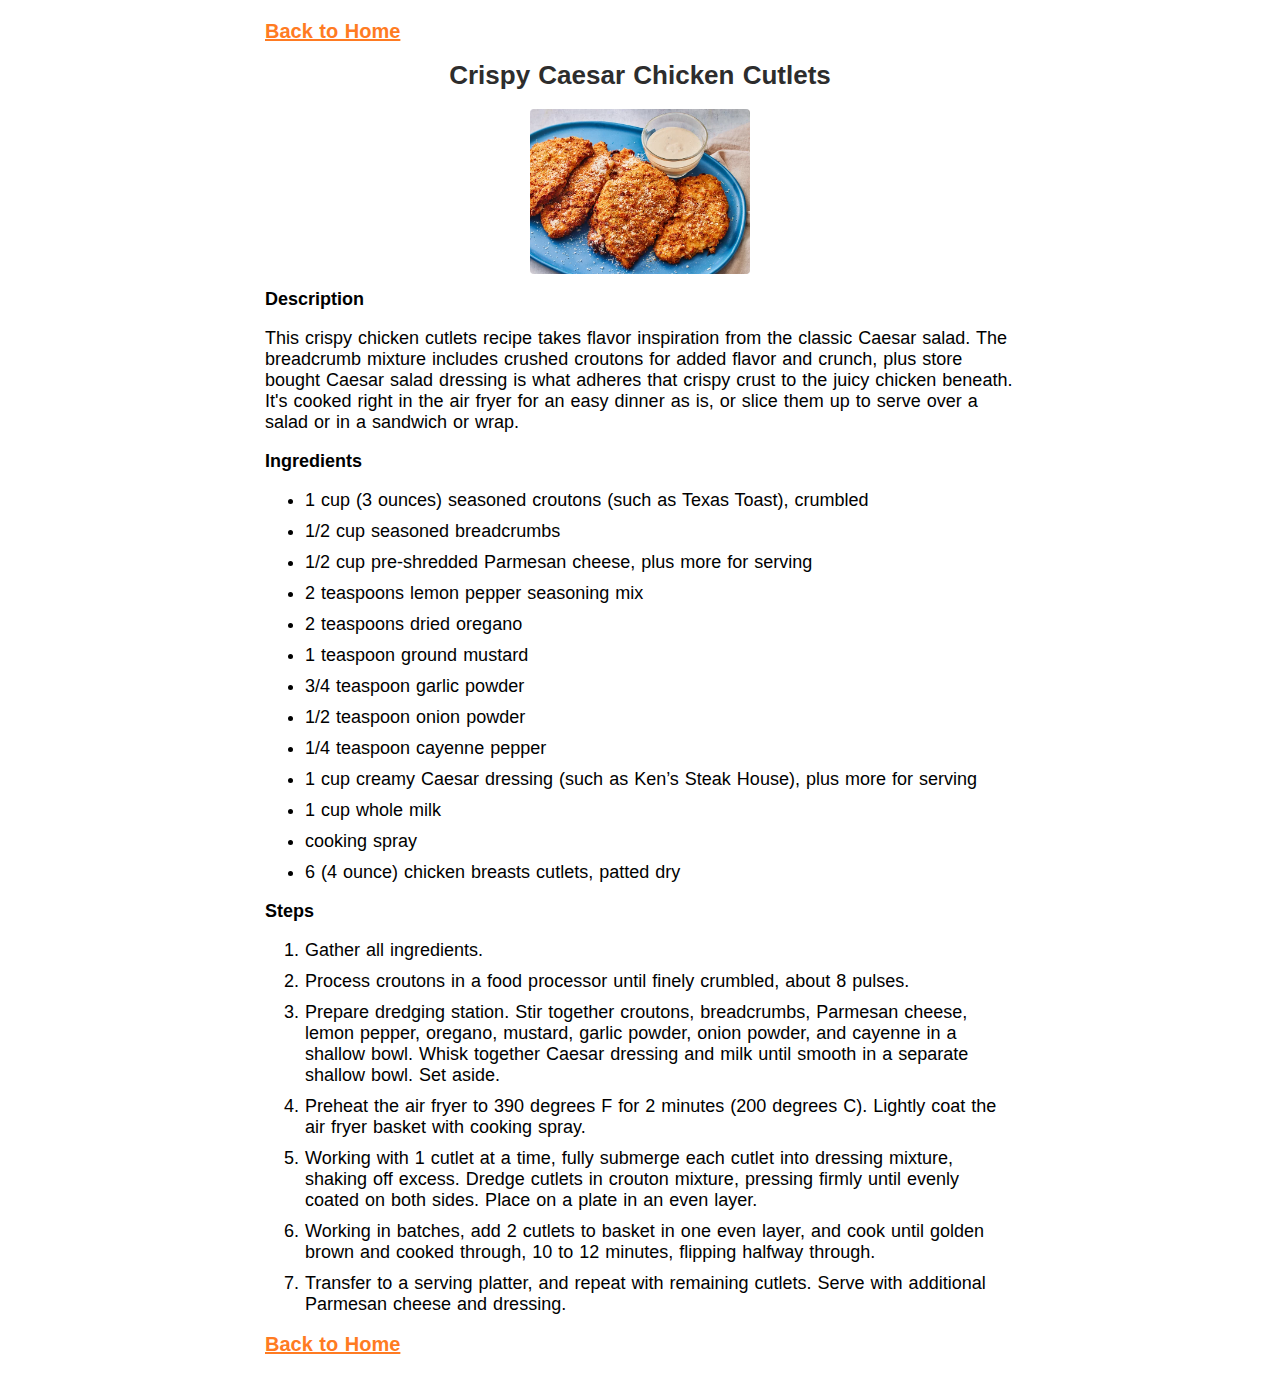
<file: recipes/chicken_cutlets.html>
<!DOCTYPE html>
<html lang="en">
    <head>
        <meta charset="UTF-8" />
        <meta name="viewport" content="width=device-width, initial-scale=1.0" />
        <link rel="stylesheet" href="../style.css">
        <title>Crispy Caesar Chicken Cutlets</title>
    </head>
    <body>
        <a href="../index.html" class="home__link">Back to Home</a>

        <h1 class="main_title">Crispy Caesar Chicken Cutlets</h1>
        <img
            src="./img/chicken_cutlets.webp"
            alt="TikTok Chicken Caesar Cutlets"
            width="200"
            height="auto"
            class="recipe__img"
        />

        <h2>Description</h2>
        <p>
            This crispy chicken cutlets recipe takes flavor inspiration from the
            classic Caesar salad. The breadcrumb mixture includes crushed
            croutons for added flavor and crunch, plus store bought Caesar salad
            dressing is what adheres that crispy crust to the juicy chicken
            beneath. It's cooked right in the air fryer for an easy dinner as
            is, or slice them up to serve over a salad or in a sandwich or wrap.
        </p>

        <h2>Ingredients</h2>
        <ul>
            <li>
                1 cup (3 ounces) seasoned croutons (such as Texas Toast),
                crumbled
            </li>
            <li>1/2 cup seasoned breadcrumbs</li>
            <li>1/2 cup pre-shredded Parmesan cheese, plus more for serving</li>
            <li>2 teaspoons lemon pepper seasoning mix</li>
            <li>2 teaspoons dried oregano</li>
            <li>1 teaspoon ground mustard</li>
            <li>3/4 teaspoon garlic powder</li>
            <li>1/2 teaspoon onion powder</li>
            <li>1/4 teaspoon cayenne pepper</li>
            <li>
                1 cup creamy Caesar dressing (such as Ken’s Steak House), plus
                more for serving
            </li>
            <li>1 cup whole milk</li>
            <li>cooking spray</li>
            <li>6 (4 ounce) chicken breasts cutlets, patted dry</li>
        </ul>

        <h2>Steps</h2>
        <ol>
            <li>Gather all ingredients.</li>
            <li>
                Process croutons in a food processor until finely crumbled,
                about 8 pulses.
            </li>
            <li>
                Prepare dredging station. Stir together croutons, breadcrumbs,
                Parmesan cheese, lemon pepper, oregano, mustard, garlic powder,
                onion powder, and cayenne in a shallow bowl. Whisk together
                Caesar dressing and milk until smooth in a separate shallow
                bowl. Set aside.
            </li>
            <li>
                Preheat the air fryer to 390 degrees F for 2 minutes (200
                degrees C). Lightly coat the air fryer basket with cooking
                spray.
            </li>
            <li>
                Working with 1 cutlet at a time, fully submerge each cutlet into
                dressing mixture, shaking off excess. Dredge cutlets in crouton
                mixture, pressing firmly until evenly coated on both sides.
                Place on a plate in an even layer.
            </li>
            <li>
                Working in batches, add 2 cutlets to basket in one even layer,
                and cook until golden brown and cooked through, 10 to 12
                minutes, flipping halfway through.
            </li>
            <li>
                Transfer to a serving platter, and repeat with remaining
                cutlets. Serve with additional Parmesan cheese and dressing.
            </li>
        </ol>

        <a href="../index.html" class="home__link">Back to Home</a>
    </body>
</html>
</file>
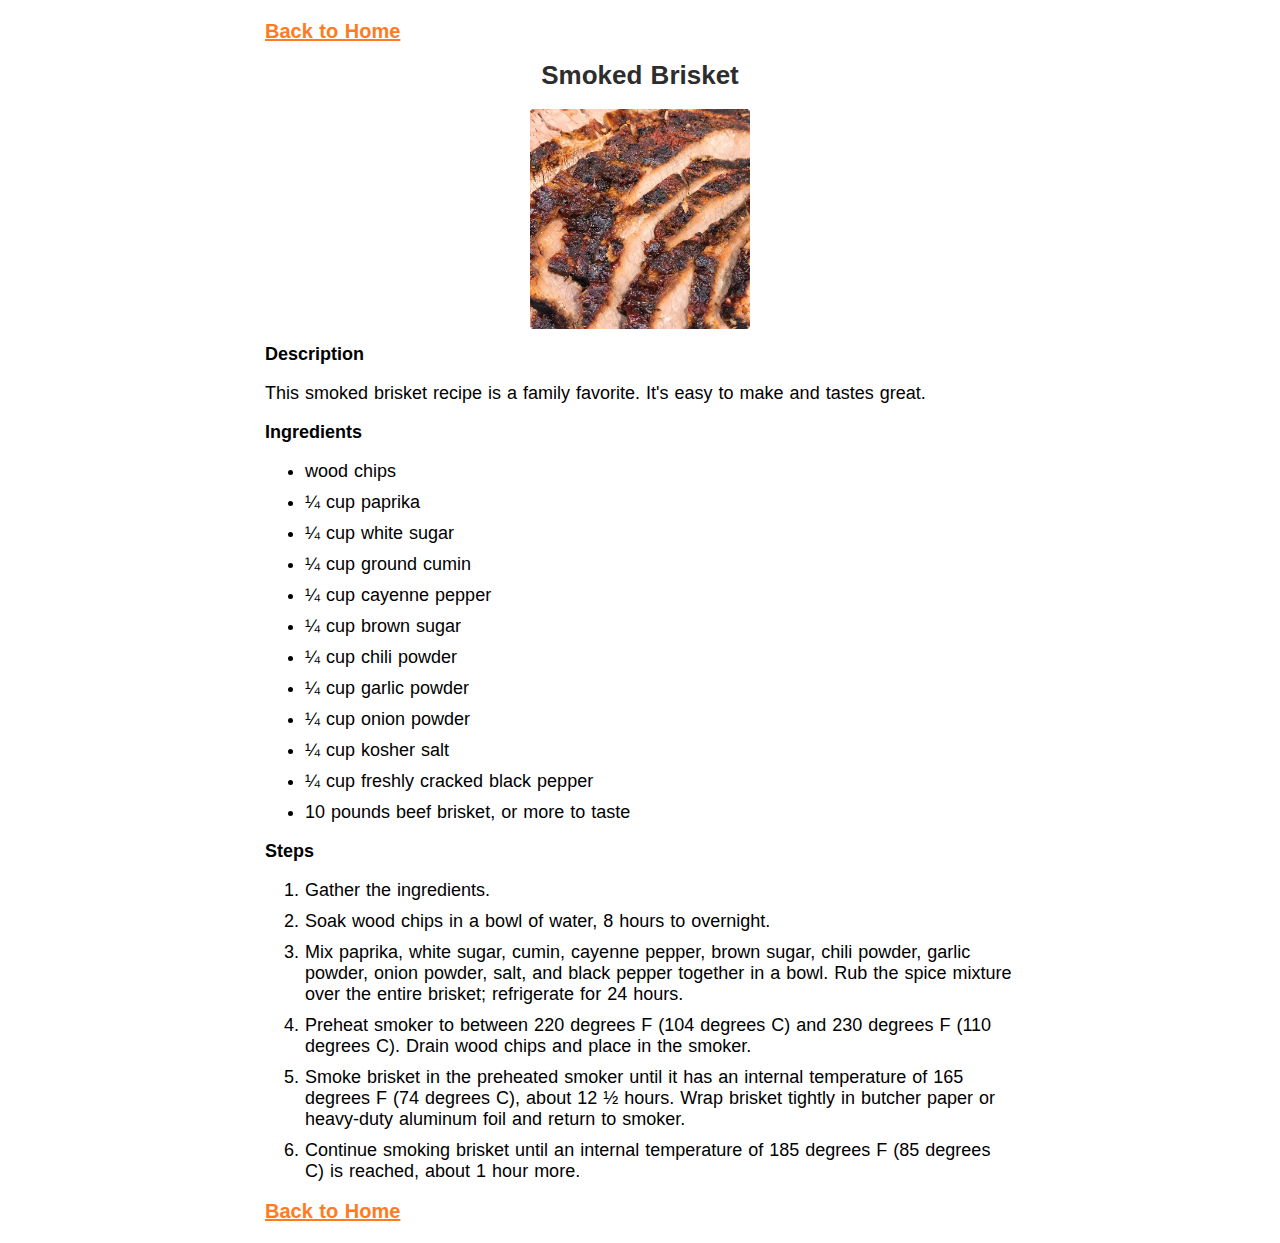
<file: recipes/smoked_brisket.html>
<!DOCTYPE html>
<html lang="en">
    <head>
        <meta charset="UTF-8" />
        <meta name="viewport" content="width=device-width, initial-scale=1.0" />
        <link rel="stylesheet" href="../style.css">
        <title>Smoked Brisket</title>
    </head>
    <body>
        <a href="../index.html" class="home__link">Back to Home</a>

        <h1 class="main_title">Smoked Brisket</h1>

        <img
            src="./img/smoked_brisket.webp"
            alt="smoked brisket"
            width="200"
            height="auto"
            class="recipe__img"
        />
        <h2>Description</h2>
        <p>
            This smoked brisket recipe is a family favorite. It's easy to make
            and tastes great.
        </p>

        <h2>Ingredients</h2>
        <ul>
            <li>wood chips</li>
            <li>¼ cup paprika</li>
            <li>¼ cup white sugar</li>
            <li>¼ cup ground cumin</li>
            <li>¼ cup cayenne pepper</li>
            <li>¼ cup brown sugar</li>
            <li>¼ cup chili powder</li>
            <li>¼ cup garlic powder</li>
            <li>¼ cup onion powder</li>
            <li>¼ cup kosher salt</li>
            <li>¼ cup freshly cracked black pepper</li>
            <li>10 pounds beef brisket, or more to taste</li>
        </ul>

        <h2>Steps</h2>
        <ol>
            <li>Gather the ingredients.</li>
            <li>Soak wood chips in a bowl of water, 8 hours to overnight.</li>
            <li>
                Mix paprika, white sugar, cumin, cayenne pepper, brown sugar,
                chili powder, garlic powder, onion powder, salt, and black
                pepper together in a bowl. Rub the spice mixture over the entire
                brisket; refrigerate for 24 hours.
            </li>
            <li>
                Preheat smoker to between 220 degrees F (104 degrees C) and 230
                degrees F (110 degrees C). Drain wood chips and place in the
                smoker.
            </li>
            <li>
                Smoke brisket in the preheated smoker until it has an internal
                temperature of 165 degrees F (74 degrees C), about 12 ½ hours.
                Wrap brisket tightly in butcher paper or heavy-duty aluminum
                foil and return to smoker.
            </li>
            <li>
                Continue smoking brisket until an internal temperature of 185
                degrees F (85 degrees C) is reached, about 1 hour more.
            </li>
        </ol>

        <a href="../index.html" class="home__link">Back to Home</a>
    </body>
</html>
</file>
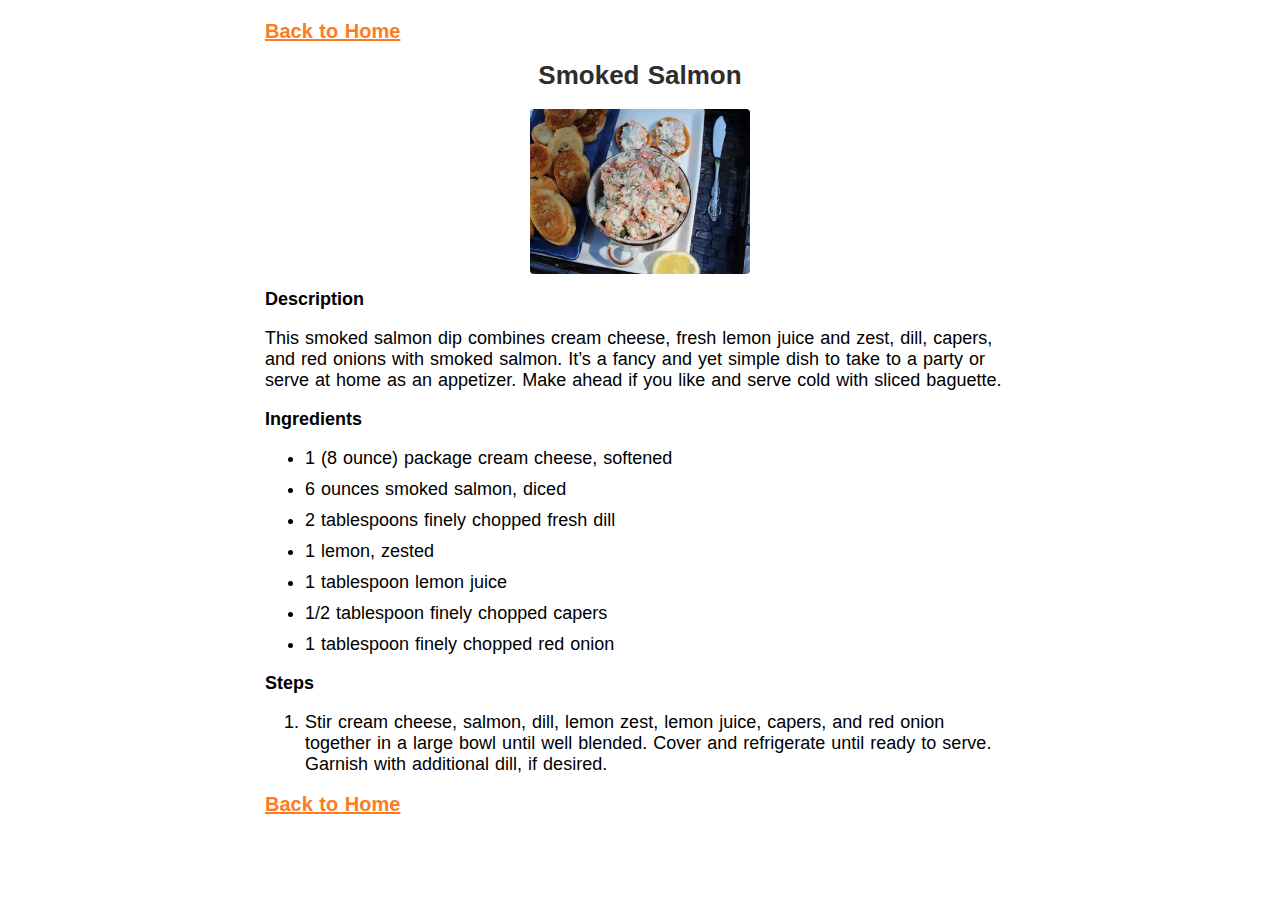
<file: recipes/smoked_salmon.html>
<!DOCTYPE html>
<html lang="en">
    <head>
        <meta charset="UTF-8" />
        <meta name="viewport" content="width=device-width, initial-scale=1.0" />
        <title>Smoked Salmon Dip</title>
        <link rel="stylesheet" href="../style.css">
    </head>
    <body>
        <a href="../index.html" class="home__link">Back to Home</a>

        <h1 class="main_title">Smoked Salmon</h1>
        <img
            src="./img/smoked_salmon.webp"
            alt="smoked salmon bowl"
            width="200"
            height="auto"
            class="recipe__img"
        />

        <h2>Description</h2>
        <p>
            This smoked salmon dip combines cream cheese, fresh lemon juice and
            zest, dill, capers, and red onions with smoked salmon. It’s a fancy
            and yet simple dish to take to a party or serve at home as an
            appetizer. Make ahead if you like and serve cold with sliced
            baguette.
        </p>

        <h2>Ingredients</h2>
        <ul>
            <li>1 (8 ounce) package cream cheese, softened</li>
            <li>6 ounces smoked salmon, diced</li>
            <li>2 tablespoons finely chopped fresh dill</li>
            <li>1 lemon, zested</li>
            <li>1 tablespoon lemon juice</li>
            <li>1/2 tablespoon finely chopped capers</li>
            <li>1 tablespoon finely chopped red onion</li>
        </ul>

        <h2>Steps</h2>
        <ol>
            <li>
                Stir cream cheese, salmon, dill, lemon zest, lemon juice,
                capers, and red onion together in a large bowl until well
                blended. Cover and refrigerate until ready to serve. Garnish
                with additional dill, if desired.
            </li>
        </ol>

        <a href="../index.html" class="home__link">Back to Home</a>
    </body>
</html>
</file>
<file: style.css>
* {
    font-family: 'Segoe UI', Tahoma, Geneva, Verdana, sans-serif;
    font-size: 18px;
    word-spacing: 1px;
    text-wrap: pretty;
}

body {
    max-width: 750px;
    display: block;
    margin: auto;
    padding: 20px;
}

li {
    margin-bottom: 10px;
}

a:visited {
    color: #ff2222;
}

.main_menu__link, .home__link {
    font-size: 20px;
    color: #ff7b22;
}

.main_menu__link {
    text-decoration: none;
}

.main_menu__element {
    list-style: none;
}

.home__link {
    font-weight: bold;
}

.main_title{
    font-size: 26px;
    color: rgb(45, 45, 45);
    text-align: center;
}

.recipe__img {
    width: 220px;
    height: auto;
    border-radius: 4px;
    display: block;
    margin: 0 auto;
}
</file>
